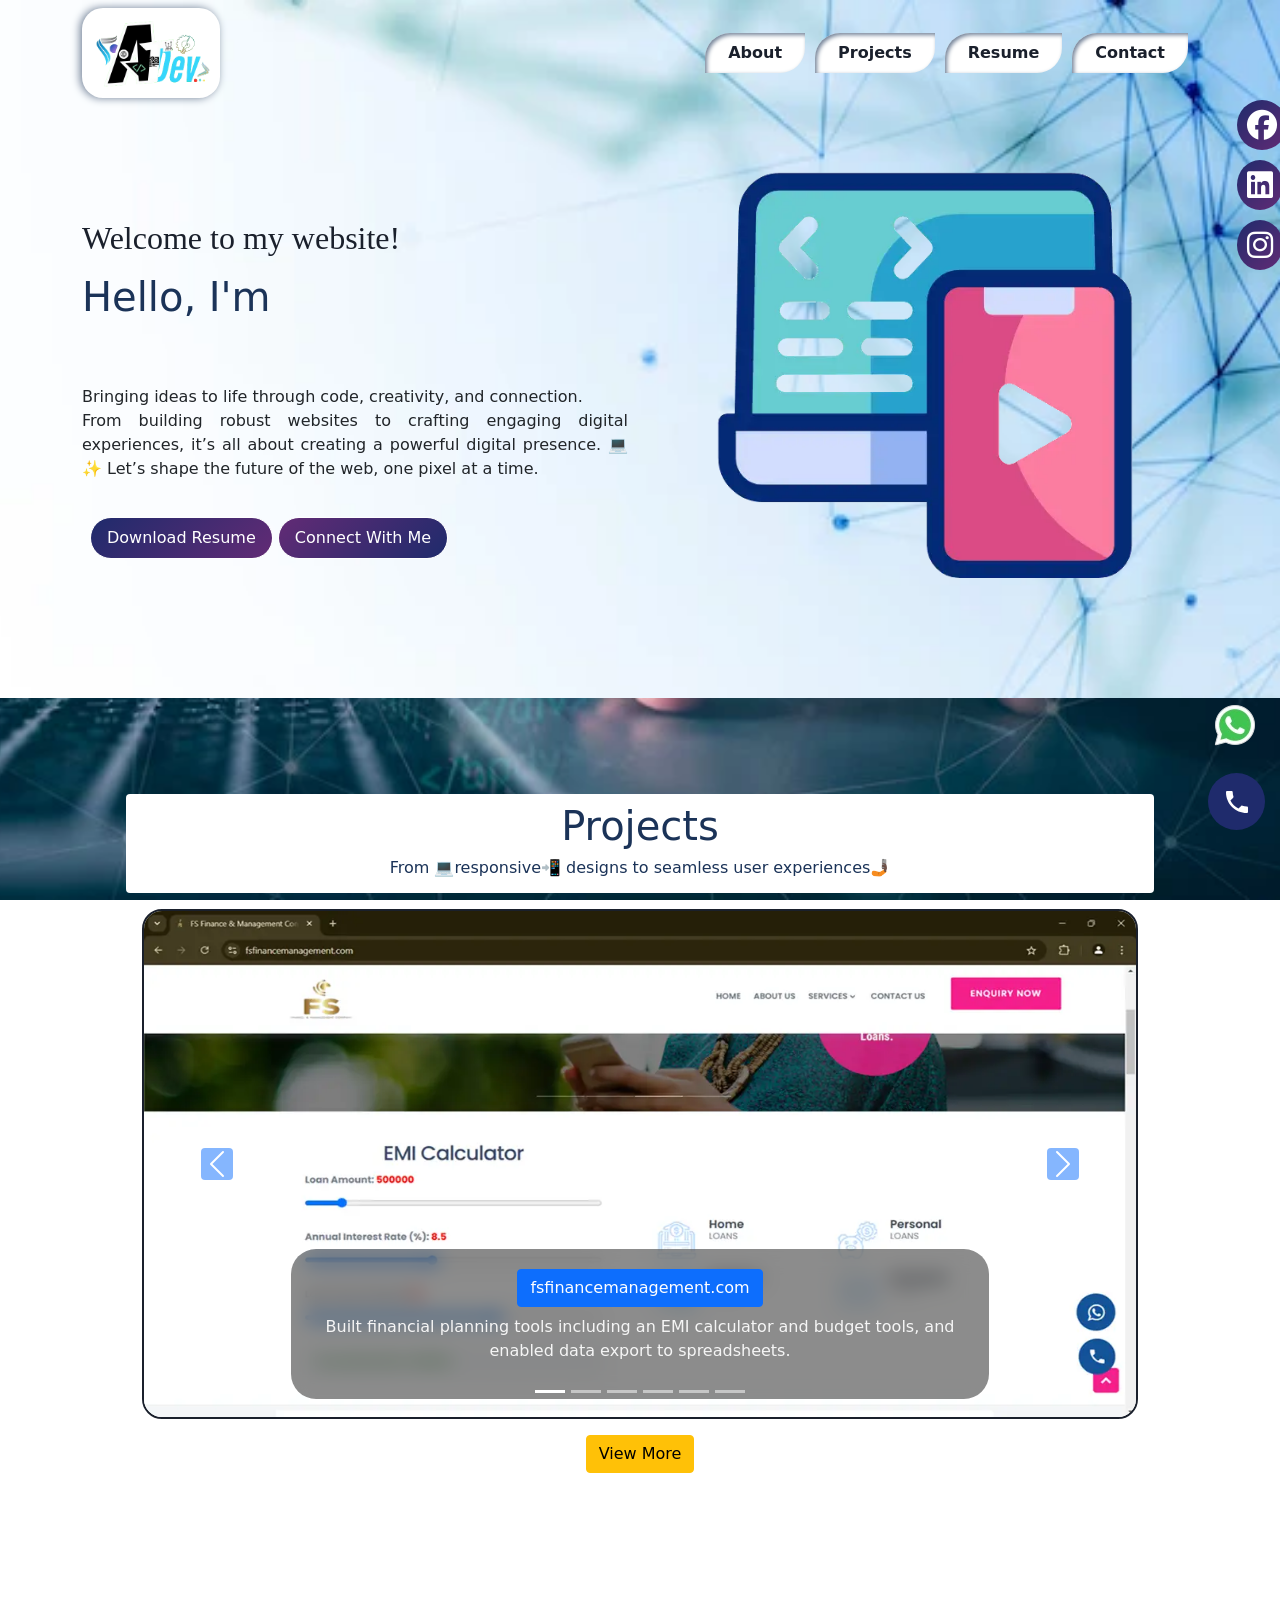
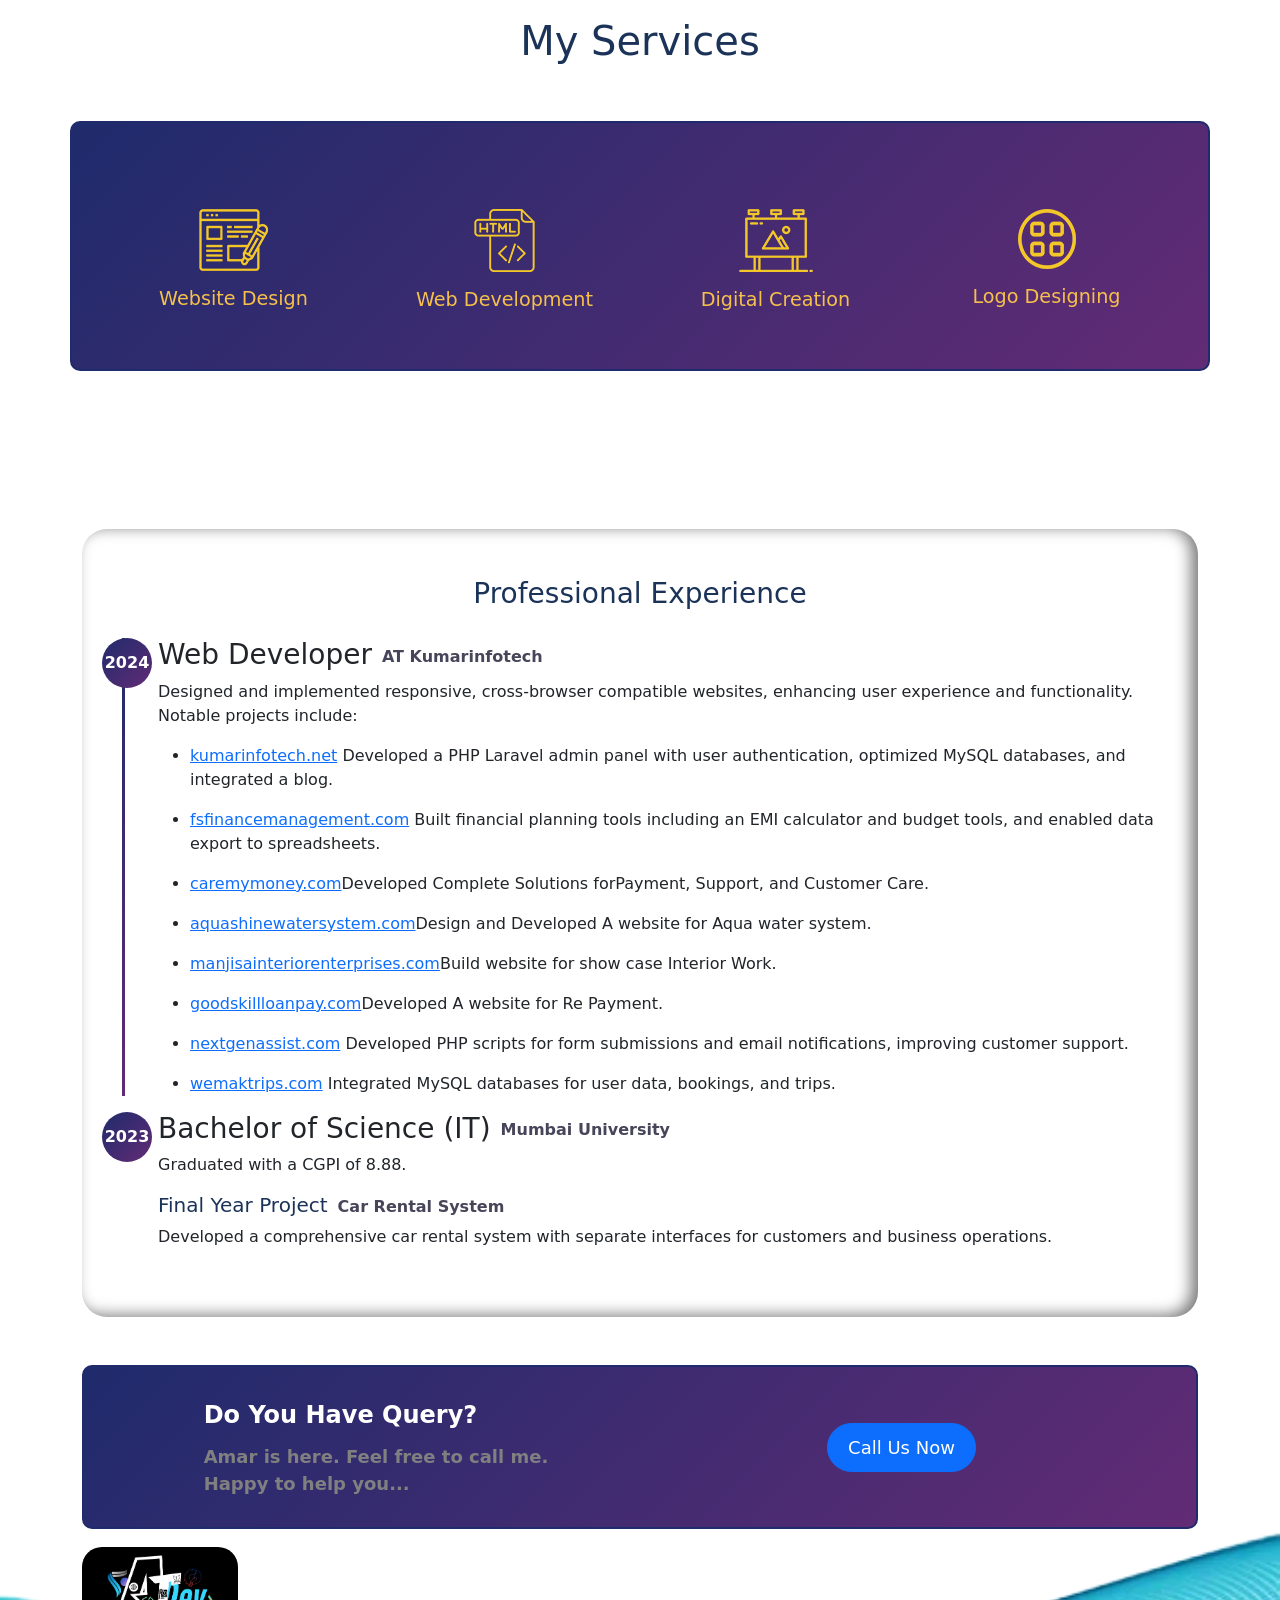
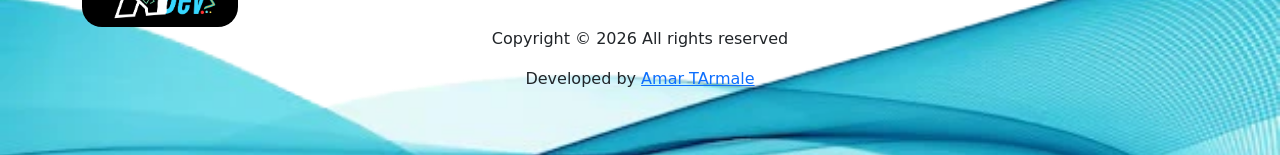
<file: index.html>
<!doctype html>
<html lang="en">

<head>
  <!-- Required meta tags -->
  <meta charset="utf-8">
  <meta name="viewport" content="width=device-width, initial-scale=1, shrink-to-fit=no">
  <meta name="description" content="">
  <meta name="author" content="">
  <title>Amar T - Website Development , Digital Creation</title>
  <link rel="icon" href="assets/imgs/Webfav.png" type="image/png">

  <!-- Bootstrap CSS -->
  <link href="assets/css/bootstrap.min.css" rel="stylesheet">

  <link rel="stylesheet" href="https://cdnjs.cloudflare.com/ajax/libs/font-awesome/6.6.0/css/all.min.css" integrity="sha512-Kc323vGBEqzTmouAECnVceyQqyqdsSiqLQISBL29aUW4U/M7pSPA/gEUZQqv1cwx4OnYxTxve5UMg5GT6L4JJg==" crossorigin="anonymous" referrerpolicy="no-referrer" />
  <link href="assets/css/style.css" rel="stylesheet">

</head>

<body >
  <!-- MENU -->
  <nav class="navbar navbar-expand-lg navbar-light fixed-top">
    <div class="container">
      <a class="navbar-brand" style="background-color: white;" href="index.html"><img src="assets/imgs/atDev_d-removebg-preview_sm.png" alt="web-dev-logo" height="80" style="border-radius: 20px;"></a>
      <button class="navbar-toggler" type="button" data-bs-toggle="collapse" data-bs-target="#navbarSupportedContent" aria-controls="navbarSupportedContent" aria-expanded="false" aria-label="Toggle navigation">
        <span class="navbar-toggler-icon"></span>
      </button>
      <div class="collapse navbar-collapse justify-content-end" id="navbarSupportedContent">
        <ul class="navbar-nav mb-2 mb-lg-0">
          <li class="nav-item">
            <a href="#about" class="nav-link"><span data-hover="About">About</span></a>
          </li>
          <li class="nav-item">
            <a href="#project" class="nav-link"><span data-hover="Projects">Projects</span></a>
          </li>
          <li class="nav-item">
            <a href="#resume" class="nav-link"><span data-hover="Resume">Resume</span></a>
          </li>
          <li class="nav-item">
            <a href="#contact" class="nav-link"><span data-hover="Contact">Contact</span></a>
          </li>
        </ul>

      </div>
    </div>
  </nav>

  <a href="https://api.whatsapp.com/send?phone=+919021339496&amp;text=Hi I need to know about details of your services " class="float" target="_blank"><img src="assets/imgs/icn/whatsapp-48.webp" alt=""></a>
  <a class="wp-call-button " href="tel:+919021339496"></a>

<div class="social_icon">
<ul>
  <li><a href="#"><i class="fa-brands fa-facebook fa-border" ></i></a></li>
  <li><a href="#"><i class="fa-brands fa-linkedin fa-border" ></i></a></li>
  <li><a href="#"><i class="fa-brands fa-instagram fa-border"></i></a></li>
</ul>
</div>

<!-- ABOUT -->
<section class="about parallax d-lg-flex justify-content-center align-items-center p-2 pt-5" style="background-image:url(assets/imgs/bg/bgban.webp);background-repeat: no-repeat;background-size:cover;" id="about">
    <div class="container py-5">
        <div class="row">

            <div class="col-lg-6 col-md-12 col-12 d-flex align-items-center">
                <div class="about-text pt-5 boxanime">
                    <small class="pt-2 h2 rounded" style="color: var(--text-dark); font-family: cursive;">Welcome to <span class="mobile-block">my website!</span></small>
                    <h1 class="animated animated-text pt-3">
                        <span class="">Hello, I'm</span> <br>
                        <div class="animated-info pt-2">
                            <span class="animated-item">Amar Tarmale</span>
                            <span class="animated-item">Web Devloper</span>
                            <span class="animated-item">Digital Creator</span>
                        </div>
                    </h1>

                    <p class="pt-2" style="text-align: justify;">
                        Bringing ideas to life through code, creativity, and connection.<br>
                        From building robust websites to crafting engaging digital experiences, it’s all about creating a powerful digital presence. 💻✨ Let’s shape the future of the web, one pixel at a time. </p>

                    <div class="custom-btn-group mt-4 p-2">
                        <a href="assets/Amar_Keshav_Tarmale_Resume.pdf" target="_blank" class=" btn-customp mt-1"><i class='uil uil-file-alt'></i> Download Resume</a>
                        <a href="https://api.whatsapp.com/send?phone=+919021339496&amp;text=Hi I need to know about details of your services " class="btn-customb  mt-1" target="_blank">Connect With Me</a>

                    </div>
                </div>
            </div>

            <div class="col-lg-6 col-md-12 col-12">
                <div class="about-image boxanime">
                    <img src="assets/imgs/sideb/website-development-near-me.webp" class="img-fluid" alt="svg image">
                </div>
            </div>

        </div>
    </div>
</section>
<!-- <div class="parallax" style="background-image: url(assets/imgs/bg/bgbanners.webp)"></div> -->



<!-- PROJECTS -->
<section class="project py-5 parallax" style="background-image: url(assets/imgs/bg/bgbanners.webp);" id="project">
    <!-- <div style="position: relative; margin-top:-70px;" class="container bg-light rounded"> <center><h2 style="color:var(--text-dark);"> Explore More With Us ! </h2></center></div> -->
    <div class="container p-2 py-5">

        <div class="row">
            <div class="col-lg-11 text-center mx-auto col-12 ">

                <div class="container p-2 bg-white rounded boxanime">
                    <h2 class="h1">Projects</h2>
                    <h6> From 💻responsive📲 designs to seamless user experiences🤳🏿 </h6>
                    <!-- <p>🎨 Crafting Digital Dreams, One Line of Code at a Time! I specialize in turning visions into reality.</p> -->
                </div>
                <div class="container p-3 rounded">
                    <div id="carouselExampleCaptions" class="carousel slide" data-bs-ride="carousel">
                        <div class="carousel-indicators">
                            <button type="button" data-bs-target="#carouselExampleCaptions" data-bs-slide-to="0" class="active" aria-current="true" aria-label="Slide 1"></button>
                            <button type="button" data-bs-target="#carouselExampleCaptions" data-bs-slide-to="1" aria-label="Slide 2"></button>
                            <button type="button" data-bs-target="#carouselExampleCaptions" data-bs-slide-to="2" aria-label="Slide 3"></button>
                            <button type="button" data-bs-target="#carouselExampleCaptions" data-bs-slide-to="3" aria-label="Slide 4"></button>
                            <button type="button" data-bs-target="#carouselExampleCaptions" data-bs-slide-to="4" aria-label="Slide 5"></button>
                            <button type="button" data-bs-target="#carouselExampleCaptions" data-bs-slide-to="5" aria-label="Slide 6"></button>
                        </div>
                        <div class="carousel-inner boxanime">
                            <div class="carousel-item active">
                                <a href="https://fsfinancemanagement.com" target="_blank">
                                    <img src="assets/imgs/project/web-development-loan-company.webp" class="d-block w-100" alt="web development loan company">
                                    <div class="carousel-caption d-none d-md-block">
                                        <a class="h3 btn btn-primary" href="https://fsfinancemanagement.com" target="_blank">fsfinancemanagement.com</a>
                                        <p>Built financial planning tools including an EMI calculator and budget tools, and enabled data export to spreadsheets.</p>
                                    </div>
                                </a>
                            </div>

                            <div class="carousel-item">
                                <a href="https://ipsonspharma.com/" target="_blank">
                                    <img src="assets/imgs/project/ipsons-webdev.webp" class="d-block w-100" alt="...">
                                    <div class="carousel-caption d-none d-md-block">
                                        <a class="h3 btn btn-primary" href="https://ipsonspharma.com" target="_blank">ipsonspharma.com</a>
                                        <p>Some representative placeholder content for the second slide.</p>
                                    </div>
                                </a>
                            </div>

                            <div class="carousel-item">
                                <a href="https://kumarinfotech.net" target="_blank">
                                    <img src="assets/imgs/project/web-Designing-Kumarinfotech-.webp" class="d-block w-100" alt="...">
                                    <div class="carousel-caption d-none d-md-block">
                                        <a class="h3 btn btn-primary" href="https://kumarinfotech.net" target="_blank">kumarinfotech.net</a>
                                        <p>Some representative placeholder content for the third slide.</p>
                                    </div>
                                </a>
                            </div>

                            <div class="carousel-item">
                                <a href="https://caremymoney.com/" target="_blank">
                                    <img src="assets/imgs/project/caremoney-website-dev.webp" class="d-block w-100" alt="...">
                                    <div class="carousel-caption d-none d-md-block">
                                        <a class="h3 btn btn-primary" href="https://caremymoney.com" target="_blank">caremymoney.com</a>
                                        <p>Some representative placeholder content for the third slide.</p>
                                    </div>
                                </a>
                            </div>

                            <div class="carousel-item">
                                <a href="https://manjisainteriorenterprises.com/" target="_blank">
                                    <img src="assets/imgs/project/website-design-interior.webp" class="d-block w-100" alt="...">
                                    <div class="carousel-caption d-none d-md-block">
                                        <a class="h3 btn btn-primary" href="https://manjisainteriorenterprises.com" target="_blank">manjisainteriorenterprises.com</a>
                                        <p>Some representative placeholder content for the third slide.</p>
                                    </div>
                                </a>
                            </div>

                            <div class="carousel-item">
                                <a href="https://aquashinewatersystem.com/" target="_blank">
                                    <img src="assets/imgs/project/web-design-watersystem.webp" class="d-block w-100" alt="...">
                                    <div class="carousel-caption d-none d-md-block">
                                        <a class="h3 btn btn-primary" href="https://aquashinewatersystem.com/" target="_blank">aquashinewatersystem.com</a>
                                        <p>Some representative placeholder content for the third slide.</p>
                                    </div>
                                </a>
                            </div>

                        </div>
                        <button class="carousel-control-prev" type="button" data-bs-target="#carouselExampleCaptions" data-bs-slide="prev">
                            <span class="carousel-control-prev-icon bg-primary rounded" aria-hidden="true"></span>
                        </button>
                        <button class="carousel-control-next" type="button" data-bs-target="#carouselExampleCaptions" data-bs-slide="next">
                            <span class="carousel-control-next-icon bg-primary rounded" aria-hidden="true"></span>
                        </button>
                    </div>
                </div>
            </div>
        </div>
        <center>
            <button class="btn btn-warning boxanime ">View More</button>
        </center>
    </div>
</section>
<!-- services section start -->
<section class="bg-white">
    <div class="container p-5">
        <div class="row">
            <div class="col-sm-12">
                <h1 class="h1 text-center">My <span class="portfolio_taital_1">Services</span></h1>
            </div>
        </div>
    </div>
    <div class="container" style="border: 2px solid #1f2b6c; border-radius: 10px; padding: 30px;  background: linear-gradient(135deg, #1f2b6c, #622b75); position: relative; margin-bottom:-70px;">
        <div class="services_section p-2">
            <div class="row pt-5">
                <div class="col-lg-3 col-sm-6">
                    <div class="box_main text-center">
                        <div class="app_icon app_icon1"><img src="assets/imgs/icn/icon-6.webp"></div>
                        <p class="services_text">Website Design</p>
                    </div>
                </div>
                <div class="col-lg-3 col-sm-6">
                    <div class="box_main text-center ">
                        <div class="app_icon app_icon2"><img src="assets/imgs/icn/icon-7.webp"></div>
                        <p class="services_text active">Web Development</p>
                    </div>
                </div>
                <div class="col-lg-3 col-sm-6">
                    <div class="box_main text-center">
                        <div class="app_icon app_icon3"><img src="assets/imgs/icn/icon-8.webp"></div>
                        <p class="services_text">Digital Creation</p>
                    </div>
                </div>
                <div class="col-lg-3 col-sm-6">
                    <div class="box_main text-center">
                        <div class="app_icon app_icon4"><img src="assets/imgs/icn/icon-1.webp"></div>
                        <p class="services_text">Logo Designing</h4>
                    </div>
                </div>
            </div>
        </div>
    </div>
</section>
<!-- services section end -->
<div class="parallax" style="background-image: url(assets/imgs/bg/blog-bg.webp)"></div>

<!-- FEATURES -->
<section class="resume d-lg-flex justify-content-center align-items-center py-2 boxanime" id="resume">
    <div class="container">
        <div class=" container dshadow p-3 py-5  bg-white" style="position: relative; margin-top:-80px;">
            <h3 class="mb-4 text-center">Professional Experience</h3>

            <div class="timeline p-1">
                <div class="timeline-wrapper">
                    <div class="timeline-yr">
                        <span>2024</span>
                    </div>
                    <div class="timeline-info">
                        <p class="h3"><span>Web Developer</span><small>AT Kumarinfotech</small></p>
                        <p>Designed and implemented responsive, cross-browser compatible websites, enhancing user experience and functionality. Notable projects include:</p>
                        <ul style="    word-wrap: break-word;">
                            <li class="mb-1">
                                <p><a href="https://kumarinfotech.net" target="_blank">kumarinfotech.net</a> Developed a PHP Laravel admin panel with user authentication, optimized MySQL databases, and integrated a blog.</p>
                            </li>
                            <li class="mb-1">
                                <p><a href="https://fsfinancemanagement.com" target="_blank">fsfinancemanagement.com</a> Built financial planning tools including an EMI calculator and budget tools, and enabled data export to spreadsheets.</p>
                            </li>
                            <li class="mb-1">
                                <p><a href="https://caremymoney.com/" target="_blank">caremymoney.com</a>Developed Complete Solutions forPayment, Support, and Customer Care.</p>
                            </li>
                            <li class="mb-1">
                                <p><a href="https://aquashinewatersystem.com/" target="_blank">aquashinewatersystem.com</a>Design and Developed A website for Aqua water system.</p>
                            </li>
                            <li class="mb-1">
                                <p><a href="https://manjisainteriorenterprises.com/" target="_blank">manjisainteriorenterprises.com</a>Build website for show case Interior Work.</p>
                            </li>
                            <li class="mb-1">
                                <p><a href="https://www.goodskillloanpay.com/" target="_blank">goodskillloanpay.com</a>Developed A website for Re Payment.</p>
                            </li>
                            <li class="mb-1">
                                <p><a href="" target="_blank">nextgenassist.com</a> Developed PHP scripts for form submissions and email notifications, improving customer support.</p>
                            </li>
                            <li class="mb-1">
                                <p><a href="" target="_blank">wemaktrips.com</a> Integrated MySQL databases for user data, bookings, and trips.</p>
                            </li>

                        </ul>
                    </div>
                </div>

                <div class="timeline-wrapper">
                    <div class="timeline-yr">
                        <span>2023</span>
                    </div>
                    <div class="timeline-info">
                        <p class="h3"><span>Bachelor of Science (IT)</span><small>Mumbai University</small></p>
                        <p>Graduated with a CGPI of 8.88.</p>
                        <h5><span>Final Year Project</span><small>Car Rental System</small></h5>
                        <p>Developed a comprehensive car rental system with separate interfaces for customers and business operations.</p>
                    </div>
                </div>

            </div>
        </div>

    </div>
</section>




<!-- subscribe start -->
<div style="padding: 40px 0; " >
    <div class="container boxanime">
        <div class="subscribe-box" style="border: 2px solid #1f2b6c; border-radius: 10px; padding: 30px;  background: linear-gradient(135deg, #1f2b6c, #622b75); position: relative; margin-bottom:-70px;">
            <div class="row">
                <div class="col-xl-10 offset-xl-1 col-lg-10 offset-lg-1 col-md-12">
                    <div class="row align-items-center">
                        <div class="col-xl-7 col-lg-7 col-md-8">
                            <div class="subscribe-text">
                                <p style="font-size: 24px; font-weight: 800; color: white; margin-bottom: 10px;">Do You Have Query?</p>
                                <span style="font-size: 18px;color: gray;font-weight: 700;">Amar is here. Feel free to call me.<br>
                                    Happy to help you...</span>
                            </div>
                        </div>
                        <div class="col-xl-5 col-lg-5 col-md-4 text-md-right text-center">
                            <a href="tel:+919021339694" class="btn btn-primary" style="font-size: 18px; padding: 10px 20px; border-radius: 50px;">Call Us Now</a>
                        </div>
                    </div>
                </div>
            </div>
        </div>
    </div>
</div>
<!-- subscribe end -->
<!-- FOOTER -->
<footer class="footer py-5 boxanime" style="background-image:url(assets/imgs/bg/bgbanner-removebg-preview.webp);background-repeat: no-repeat;background-size:cover;background-position: center;">
          <div class="container">
               <div class="row">

                    <div class="col-lg-12 col-12">   
                      <img src="assets/imgs/atDev_d-removebg-preview_sm_drk.png" alt="web-dev-logo" height="80" style="border-radius: 20px;" >
                        <p class="copyright-text text-center">Copyright &copy; <script>
                                            document.write(new Date().getFullYear());
                                        </script> All rights reserved</p>
                        <p class="copyright-text text-center">Developed by <a  href="">Amar TArmale</a></p>
                    </div>
                    
               </div>
          </div>
     </footer>


<script src="assets/js/bootstrap.bundle.min.js"></script>


</body>

</html>
</file>
<file: assets/css/style.css>
:root {
  /* Background Colors */
  --bg-secondary: #F7F9FC;
  --bg-dark: #1A202C;

  /* Text Colors */
  --text-dark: #1A202C;
  --text-medium: #2D3748;
  --text-light: #718096;
  --text-highlight: #F6C04C;
  --text-link: #2B6CB0;

  --border-light: #E2E8F0;
  --border-dark: #CBD5E0;
  --accent-light: #F6C04C;
  --accent-dark: #F5A623;
}

/* * {
  margin: 0;
  padding: 0;
} */

/* nav */
.bg-second {
  background-color: var(--bg-secondary);
}

.navbar {
  border-bottom: 0px solid black;
}

.navbar-brand {
  border-radius: 21px;
  /* padding: 5px; */
  box-shadow: -2px 0px 8px var(--text-light);
}
.navbar-brand img{
  height: 80px;
  width: 100%;
}

.nav-item a {
  color: var(--text-dark) !important;
  box-shadow: 2px 2px 4px var(--text-light) inset;
  margin-right: 10px;
  font-weight: 700;
  text-align: center;
  border-start-start-radius: 25px;
  border-end-end-radius: 25px;
  border: 1px solid var(--bg-light);
  background-color: white;
}

.nav-item a span {
  padding: 10px 15px;
}

/* buttons */


.btn-customp {
  background: linear-gradient(135deg, #1f2b6c, #622b75);
  color: white;
  border: 1px solid white;
  padding: 0.5rem 1rem;
  border-radius: 0.25rem;
  border-radius: 25px;
  text-decoration: none;
  display: inline-block;

}

.btn-customb {
  background: linear-gradient(135deg, #622b75, #1f2b6c);
  color: white;
  border: 1px solid white;
  padding: 0.5rem 1rem;
  border-radius: 0.25rem;
  border-radius: 25px;
  text-decoration: none;
  display: inline-block;


}

.btn-customb:hover,
.btn-customp:hover {
  background: linear-gradient(135deg, #be7bd4, #7f8fe6);
  color: white;
  border: 1px solid #1f2b6c;
  scale: 0.02;


}


h1,
h2,
h3,
h4,
h5,
h6 {
  color: #1B3358;
  /* background: linear-gradient(135deg, #1f2b6c, #622b75); */
}


.float {
  position: fixed;
  width: 60px;
  height: 60px;
  bottom: 140px;
  right: 15px;
  color: black;
  border-radius: 50px;
  text-align: center;
  font-size: 30px;
  z-index: 9999999999;
}

.my-float {
  margin-top: 16px;
}

.wp-call-button {
  display: block;
  position: fixed;
  text-decoration: none;
  z-index: 9999999999;
  width: 57px;
  height: 57px;
  border-radius: 50%;
  right: 15px;
  bottom: 70px;
  background: url([data-uri]) center/22px 22px no-repeat #1f2b6c !important;
}

.blink_me {
  animation: blinker 1s linear infinite;
}

@keyframes blinker {
  50% {
    opacity: 0;
  }
}

.social_icon{
  position: fixed;
  width: 60px;
  height: 60px;
  top: 90px;
  right: 15px;
  color: black;
  border-radius: 50px;
  text-align: center;
  font-size: 30px;
  z-index: 9999999999;
}

.social_icon ul{
  list-style: none;
}
.social_icon ul li{
  padding-top: 10px;      
}
.social_icon ul li i.fa-border{
  background: linear-gradient(135deg, #1f2b6c, #622b75) ;
  border-radius: 50%;
  border: none;
  color: white;
  padding: 10px;
}


.animated {
  position: relative;
}

.animated-info {
  display: inline-block;
  vertical-align: top;
  margin-top: 5px;
  min-width: 260px;
  position: relative;
}

.animated-item {
  /* color: #f9c23c; */
  color: gold;

}

.animated-item {
  font-size: 38px;
  line-height: inherit;
  display: block;
  opacity: 0;
  overflow: hidden;
  position: absolute;
  top: 0;
  right: 0;
  left: 0;
  animation: BottomTotop 6s linear infinite 0s;
}

.animated-item:nth-child(2n+2) {
  animation-delay: 2s;
}

.animated-item:nth-child(3n+3) {
  animation-delay: 4s;
}

@keyframes BottomTotop {
  0% {
    opacity: 0;
  }

  5% {
    opacity: 0;
    transform: translateY(5px);
  }

  10% {
    opacity: 1;
    transform: translateY(0px);
  }

  25% {
    opacity: 1;
    transform: translateY(0px);
  }

  30% {
    opacity: 0;
    transform: translateY(5px);
  }

  80% {
    opacity: 0;
  }

  100% {
    opacity: 0;
  }
}

@keyframes viewanime {
  0% {
    transform: scale(0.8);
    opacity: 0.3;
  }

  60% {
    transform: scale(1.01);
    opacity: 0.5;
  }

  100% {
    transform: scale(1);
    opacity: 1;
  }
}

.boxanime {
  scroll-behavior: smooth;
  animation: viewanime forwards;
  animation-delay: 0.5s;
  animation-timeline: view();
  animation-range: entry 0% cover 25%;
}


.carousel-item img {
  border: 2px solid #1A202C;
  /* max-height: 60vh; */
  border-radius: 20px;
}

.carousel-caption {
  background-color: rgba(0, 0, 0, 0.452);
  backdrop-filter: blur(10px);
  color: var(--btn-secondary-text);
  border-radius: 25px;
}

.carousel-caption p {
  /* background-color: var(--bg-dark); */
  color: whitesmoke;
}

.dshadow {
  border-radius: 25px;
  border: 2px;
  box-shadow: -7px -2px 15px #00000085 inset;
  /* background-color: var(--bg-light); */
}

.timeline-wrapper {
  position: relative;
  /* padding: 22px 0; */
  word-wrap: break-word;
}

.timeline-wrapper:last-child:before {
  height: 0;
}

.timeline-wrapper:before {
  content: "";
  background: linear-gradient(135deg, #1f2b6c, #622b75);
  width: 3px;
  height: 100%;
  position: absolute;
  left: 20px;
  /* overflow-x: hidden; */

}

.timeline-yr {
  background: linear-gradient(135deg, #1f2b6c, #622b75);
  border-radius: 100%;
  position: absolute;
  width: 50px;
  height: 50px;
  line-height: 50px;
  text-align: center;
}

.timeline-yr span {
  color: #ffffff;
  font-size: 16px;
  font-weight: bold;
  display: block;
  line-height: 50px;
}

.timeline-info {
  /* display: inline-block; */
  vertical-align: top;
  /* max-width: 432px; */
  margin-left: 3.5em;
}

.timeline-info small {
  color: #474559;
  font-size: 16px;
  font-weight: bold;
  display: inline-block;
  vertical-align: middle;
  margin-left: 10px;
}

/* .drkul{
    width: 100%;
  } */

.parallax {
  /* The image used */

  /* Set a specific height */
  min-height: 300px;

  /* Create the parallax scrolling effect */
  background-attachment: fixed;
  background-position: center;
  background-repeat: no-repeat;
  background-size: cover;
}

.services_section .box_main:hover {
  scale: 1.2;
}

.services_section .box_main .services_text {
  font-size: larger;
  color: #F6C04C;
  padding-top: 14px;
}

/* Apply staggered animation delays to achieve sequential effect */
.app_icon {
  animation: scaleAnimation 9s ease-in-out infinite;
}

/* Keyframes for scaling animation */
@keyframes scaleAnimation {
  0% {
    transform: scale(1);
    opacity: 0.1;
  }

  25% {
    transform: scale(1.05);
    opacity: 0.7;

  }

  50% {
    /* transform: scale(1.2); */
    opacity: 1;
    transform: rotateX('45');

  }

  75% {
    transform: scale(1.1);
    opacity: 0.7;

  }

  100% {
    transform: scale(1);
    opacity: 0.2;
  }
}

/* Apply staggered animation delays */
.app_icon1 {
  animation-delay: 0s;
  /* Start immediately */
}

.app_icon2 {
  animation-delay: 1s;
  /* Start 2 seconds after the first icon */
}

.app_icon3 {
  animation-delay: 2s;
  /* Start 4 seconds after the first icon */
}

.app_icon4 {
  animation-delay: 3s;
  /* Start 6 seconds after the first icon */
}
</file>
